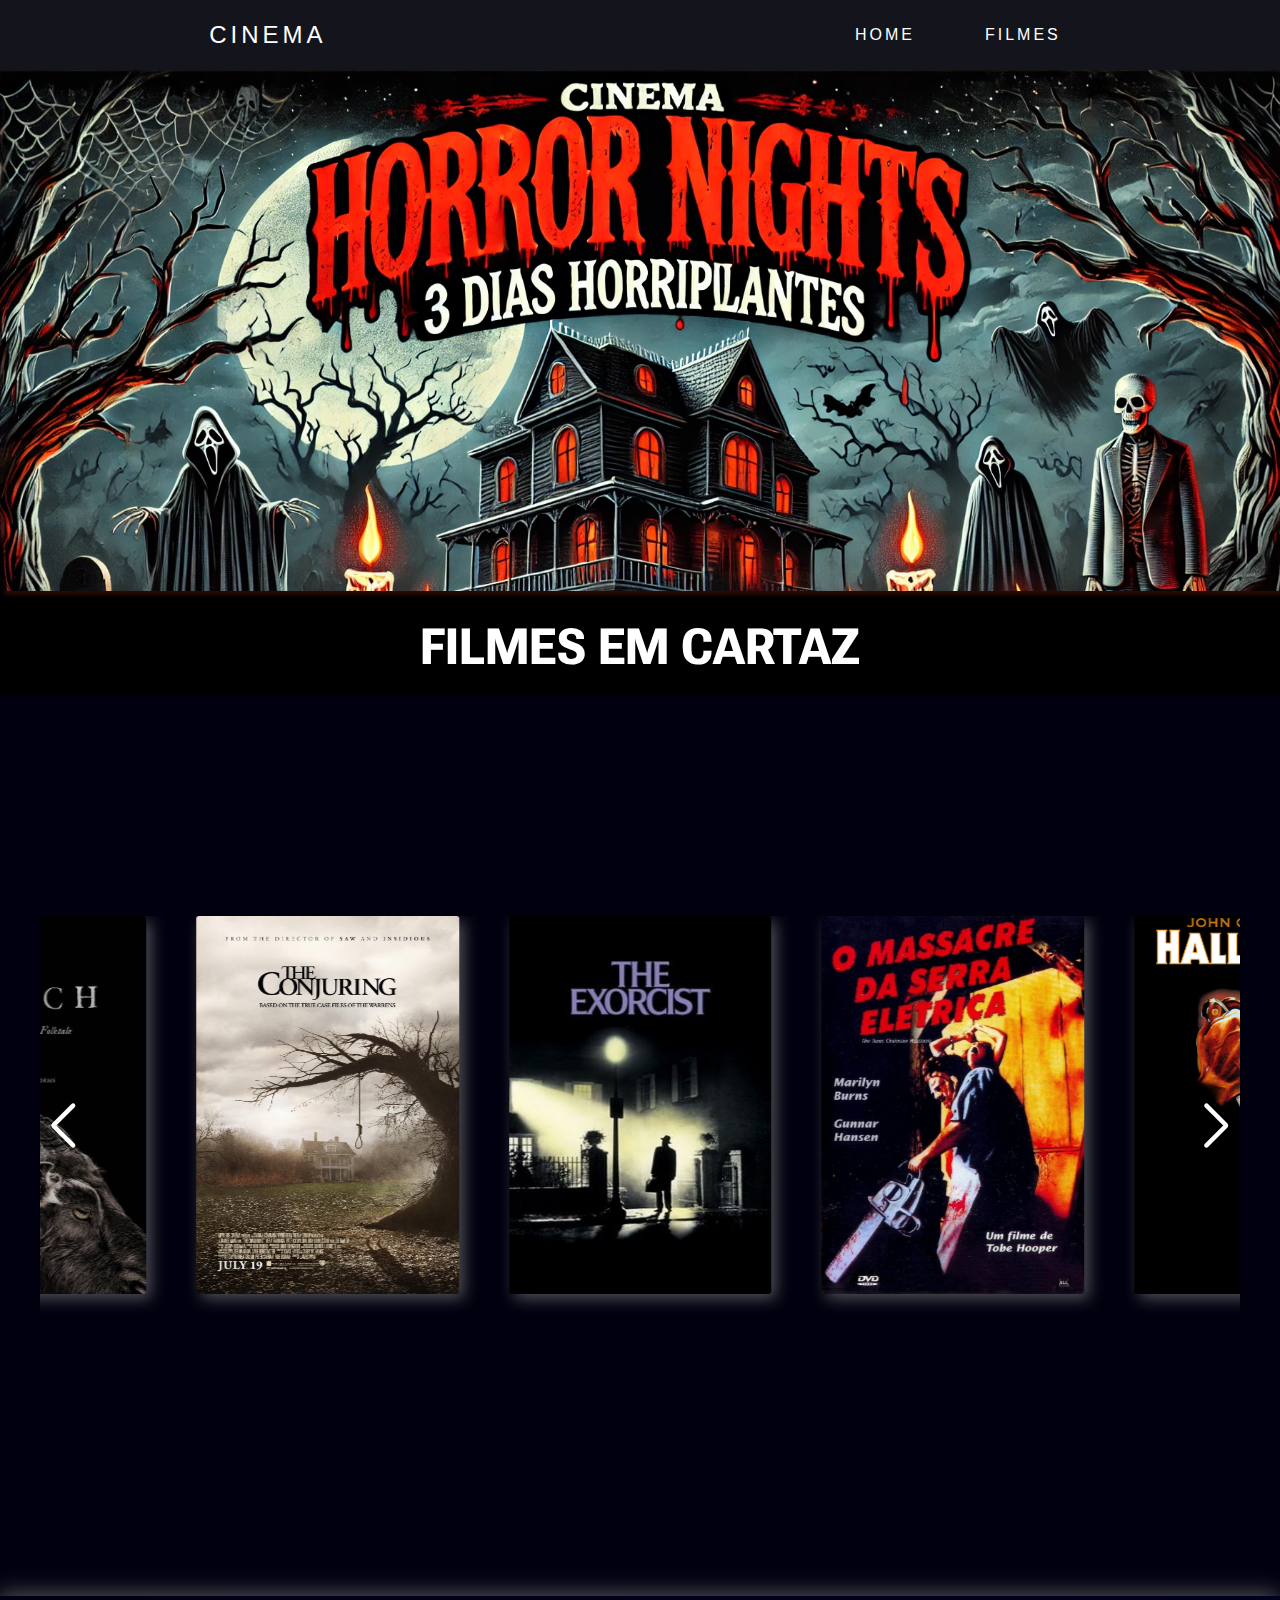
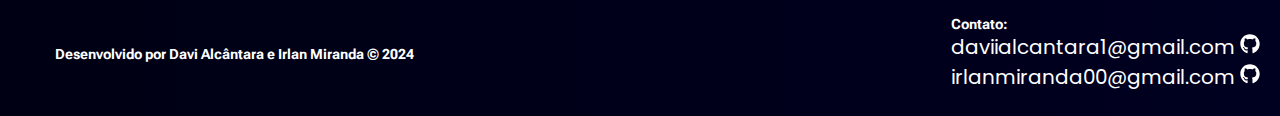
<file: index.html>
<!DOCTYPE html>
<html lang="pt-br">

<head>
    <meta charset="UTF-8">
    <meta name="viewport" content="width=device-width, initial-scale=1.0">
    <link rel="stylesheet" href="style.css">
    <link rel="stylesheet" href="https://cdn.jsdelivr.net/npm/swiper@11/swiper-bundle.min.css" />
    <link rel="shortcut icon" href="assets/movie.png" type="image/x-icon">
    <title>Cinema</title>
</head>

<body>
    <header class="topo">
        <nav>
            <a href="/" class="logo">CINEMA</a>
            <ul class="nav-list">
                <li><li><a href="javascript:void(0)" class="nav-item" onclick="scrollToTop()">HOME</a></li></li>
                <li><a href="javascript:void(0)" class="nav-item" onclick="scrollDown()">FILMES</a></li>
            </ul>
        </nav>
    </header>
    <div class="meu-container">
        <img src="/assets/fundoimg1.jpg" alt="" class="imagem-banner">
    </div>
    <div class="meu-container2" id="filme-scroll">
        <div class="title-1">FILMES EM CARTAZ</div>
    </div>
    <main>
        <div class="swiper" id="swiper-carrousel">

            <div class="swiper-wrapper">
                <div class="swiper-slide">
                    <img class="movies" id="exorcista" src="/assets/imgs/exorcist.jpg" alt="" onclick="selecionarFilme('Exorcista', '/assets/imgs/exorcist.jpg', 'Uma atriz vai gradativamente tomando consciência de que a sua filha de doze anos está tendo um comportamento completamente assustador. Deste modo, ela pede ajuda a um padre, que também é um psiquiatra, e este chega a conclusão de que a garota está possuída pelo demônio. Ele solicita então a ajuda de um segundo sacerdote, especialista em exorcismo, para tentar livrar a menina desta terrível possessão.');">
                </div>
                <div class="swiper-slide">
                        <img class="movies" id="chainsawman" src="/assets/imgs/chainsaw-man.jpg" alt="" onclick="selecionarFilme('Chainsaw-Man', '/assets/imgs/chainsaw-man.jpg', 'No caminho para visitar o túmulo de seu avô, cinco jovens se perdem e mergulham em um pesadelo sem fim quando conhecem uma família de canibais. Os psicopatas atacam os forasteiros utilizando uma variedade de métodos brutais e sádicos.')">
                </div>
                <div class="swiper-slide">
                        <img class="movies" id="halloween" src="/assets/imgs/halloween.jpg" alt="" onclick="selecionarFilme('Halloween', '/assets/imgs/halloween.jpg', 'Em 1963, durante uma noite fria de Halloween, o pequeno Michael Myers, de seis anos, assassina brutalmente sua irmã adolescente, Judith. Ele é condenado e fica detido por 15 anos em uma instituição sob vigilância constante do Dr. Sam Loomis. Em 1978, na véspera de Halloween, Michael rouba um carro e escapa do sanatório Smith`s Grove. Ele retorna à sua pacata cidade natal de Haddonfield, Illinois, onde procura suas próximas vítimas.')">
                </div>
                <div class="swiper-slide">
                    <img class="movies" id="jogosmortais" src="/assets/imgs/jogos-mortais.jpg" alt="" onclick="selecionarFilme('Jogos Mortais', '/assets/imgs/jogos-mortais.jpg', 'Dois homens acordam acorrentados em um banheiro como prisioneiros de um assassino em série que leva suas vítimas a situações limítrofes em um jogo macabro. Para sobreviver, eles terão de desvendar juntos as peças desse quebra-cabeças doentio.')">
                </div>
                <div class="swiper-slide">
                    <img class="movies" id="scream" src="/assets/imgs/scream.jpg" alt="" onclick="selecionarFilme('Scream', '/assets/imgs/scream.jpg', 'Um grupo de jovens enfrenta um assassino mascarado que testa seus conhecimentos sobre filmes de terror. A pequena cidade de Woodsboro nunca mais será a mesma.')">
                </div>
                <div class="swiper-slide">
                    <img class="movies" id="sextafeira13" src="/assets/imgs/sexta-feira13.jpg" alt="" onclick="selecionarFilme('Sexta-feira13', '/assets/imgs/sexta-feira13.jpg', 'A história de um antigo homicídio em Crystal Lake não impede que alguns jovens montem um acampamento de verão no bosque. Moradores supersticiosos advertem sobre o ocorrido, mas os instrutores Jack, Alice, Bill, Marcie e Ned prestam pouca atenção aos mais velhos e acabam sendo perseguidos por um assassino brutal.')">
                </div>
                <div class="swiper-slide">
                    <img class="movies" id="sorria" src="/assets/imgs/sorria.jpg" alt="" onclick="selecionarFilme('Sorria 2', '/assets/imgs/sorria.jpg', 'Skye Riley começa a experimentar eventos cada vez mais aterrorizantes e inexplicáveis. Sobrecarregada pelos horrores crescentes e pelas pressões da fama, ela deve enfrentar seu passado sombrio para recuperar o controle de sua vida.')">
                </div>
                <div class="swiper-slide">
                    <img class="movies" id="witcher" src="/assets/imgs/witcher.jpg" alt="" onclick="selecionarFilme('The Witch', '/assets/imgs/witcher.jpg', 'Em uma fazenda no século 17, uma histeria religiosa toma conta de uma família que acusa a filha mais velha pelo desaparecimento do seu irmão ainda bebê.')">
                </div>
                <div class="swiper-slide">
                    <img class="movies" id="conjuring" src="/assets/imgs/conjuring.jpg" alt="" onclick="selecionarFilme('The Conjuring', '/assets/imgs/conjuring.jpg', 'Os investigadores paranormais Ed e Lorraine Warren trabalham para ajudar a família aterrorizada por uma entidade demoníaca em sua fazenda.')">
                </div>
            </div>
            <div class="swiper-pagination"></div>
            <div class="swiper-button-prev"></div>
            <div class="swiper-button-next"></div>
        </div>
    </main>



    <footer class="footer">
        <div class="footer-p">
            <p>Desenvolvido por Davi Alcântara e Irlan Miranda &copy; 2024</p>
        </div>
        <div class="nav-f">
            <p class="p-contato">Contato:</p>
            <div class="d">
                daviialcantara1@gmail.com
                <a href="https://github.com/davialcantara2004" target="_blank">
                    <img class="git" src="/assets/github1.svg" alt="">
                </a>
            </div>
            <div class="i">
                irlanmiranda00@gmail.com
                <a id="irlan" href="https://github.com/ckzera" target="_blank">
                    <img class="git" src="/assets/github1.svg" alt="">
                </a>
            </div>
        </div>
    </footer>



    <script src="https://cdn.jsdelivr.net/npm/swiper@11/swiper-bundle.min.js"></script>
    <script src="script.js"></script>
</body>

</html>
</file>
<file: style.css>
@import url('https://fonts.googleapis.com/css2?family=Poppins:ital,wght@0,100;0,200;0,300;0,400;0,500;0,600;0,700;0,800;0,900;1,100;1,200;1,300;1,400;1,500;1,600;1,700;1,800;1,900&family=Roboto+Flex:opsz,wght@8..144,100..1000&family=Roboto:ital,wght@0,100;0,300;0,400;0,500;0,700;0,900;1,100;1,300;1,400;1,500;1,700;1,900&display=swap');

* {
    margin: 0;
    padding: 0;
}

body {
    background-color: #ffffff;
    color: black;
    font-family: 'Roboto Flex', sans-serif;
}

nav {
    position: fixed;
    top: 0;
    left: 0;
    right: 0;
    z-index: 1000;
    background-color: #14141d;
    display: flex;
    justify-content: space-around;
    align-items: center;
    font-family: sans-serif;
    height: 70px;
}

a {
    color: #fff;
    text-decoration: none;
    transition: 0.3s;
}

a:hover {
    opacity: 0.7;
    background-color: #09091400;
}

.logo {
    font-size: 24px;
    text-transform: uppercase;
    letter-spacing: 4px;
}

main {
    background-color: #00000f;
    background-size: cover;
    background-position: center center;
    min-height: 100vh;
}

.nav-list {
    list-style: none;
    display: flex;
}

.nav-list li {
    letter-spacing: 3px;
    margin-left: 50px;
}

.nav-item {
    display: flex;
    padding: 0 10px;
    height: 70px;
    align-items: center;
}

.meu-container {
    background-color: #000000;
    display: flex;
}

.imagem-banner {
    position: relative;
    top: 70px;
    width: 100%;
    height: auto;
    object-fit: cover;
    display: flex;
    background-position: top center;
    background-size: cover;
    box-shadow: 4px 4px 4px rgba(255, 81, 0, 0.151);
    margin-bottom: 25px;
}

.nav-transparent {
    background-color: rgba(20, 20, 29, 0.9);
    transition: background-color 0.3s ease;
}

.main {
    font-family: sans-serif;
    height: 100vh;
    display: flex;
    justify-content: center;
    align-items: center;
    background: linear-gradient(to right, #020257, #000020);
}

.ingresso {
    width: 550px;
    height: fit-content;
    border-radius: 15px;
    padding: 15px;
    background: rgb(2, 0, 36);
    background: linear-gradient(90deg, rgba(2, 0, 36, 1) 0%, rgba(0, 108, 199, 1) 50%);
    box-shadow: 0px 25px 50px -12px rgba(0, 0, 0, 0.25);
}

.selecionar-ingresso {
    background: rgba(243, 243, 243);
    display: flex;
    flex-direction: column;
    align-items: center;
    padding: 15px;
    border-radius: 10px;
}

.titulo {
    font-size: 25px;
    font-weight: 500;
    margin-bottom: 30px;
}

.assentos {
    width: 100%;
    display: flex;
    align-items: center;
    flex-direction: column;
    justify-content: center;
}

.status {
    width: 100%;
    display: flex;
    justify-content: space-evenly;
    align-items: center;
}

.cadeira {
    font-size: 14px;
    position: relative;
}

.cadeira::before {
    content: "";
    position: absolute;
    top: 50%;
    left: -16px;
    transform: translate(0, -50%);
    width: 12px;
    height: 12px;
    background-color: white;
    outline: 1px solid rgb(120, 120, 120);
    border-radius: 1px;
}

.cadeira:nth-child(2)::before {
    background-color: #0f0f0f;
    outline: none;
}

.cadeira:nth-child(3)::before {
    background-color: #47a3ff;
    outline: none;
}

.lupa {
    width: 20px;
    height: 20px;
}

.total-assento {
    display: grid;
    grid-template-columns: repeat(10, 1fr);
    grid-gap: 15px;
    margin: 60px 0;
    margin-top: 30px;
    position: relative;
}

.assento {
    width: 20px;
    height: 20px;
    background-color: white;
    border-radius: 3px;
    outline: 1px solid rgb(180, 180, 180);
    cursor: pointer;
}

.total-assento input:checked+label {
    background-color: #47a3ff;
    outline: none;
}

.assento.reservado {
    background-color: rgb(0, 0, 0);
    outline: none;
    cursor: not-allowed;
    pointer-events: none;

}

input {
    display: none;
}

.screentext {
    color: white;
    font-family: sans-serif;
    display: flex;
    width: 300px;
    height: 20px;
    align-items: center;
    justify-content: center;
    background: rgb(151, 151, 151);
    border-radius: 6px;
}

.horarios {
    width: 100%;
    display: flex;
    flex-direction: column;
    align-items: center;
    margin-top: 30px;
}

.datas {
    width: 100%;
    display: flex;
    align-tracks: center;
    justify-content: space-evenly;
}

.datas-item {
    font-weight: 600;
    width: 50px;
    height: 50px;
    background-color: rgb(233, 233, 233);
    display: flex;
    align-items: center;
    justify-content: center;
    flex-direction: column;
    border-radius: 10px;
    cursor: pointer;
}

.dia {
    font-size: 13px;
}

.horas {
    width: 100%;
    display: flex;
    align-items: center;
    justify-content: space-evenly;
    margin-top: 10px;
}

.hora {
    font-size: 14px;
    width: fit-content;
    padding: 7px 14px;
    background-color: rgb(233, 233, 233);
    border-radius: 10px;
    cursor: pointer;
}

.horarios input:checked+label {
    background-color: #47a3ff;
    color: white;
}

.preco {
    width: 100%;
    padding: 10px 20px;
    display: flex;
    align-items: center;
    justify-content: space-between;
}

.total {
    display: flex;
    flex-direction: column;
    align-items: flex-start;
    justify-content: center;
    font-size: 16px;
    font-weight: 600;
}

.total div {
    display: flex;
    gap: 4px;
}

.total span {
    font-size: 12px;
    font-weight: 400;
}

.preco button {
    background-color: rgb(60, 60, 60);
    color: white;
    font-size: 14px;
    padding: 7px 10px;
    border-radius: 10px;
    outline: none;
    cursor: pointer;
    border: none;
}

.swiper {
    display: flex;
    justify-content: center;
    align-items: center;
    flex-direction: column;
    width: 1200px;
    height: 420px;
    top: 220px;
}

.movies {
    background-color: white;
    width: 100%;
    height: 90%;
    border-radius: 3px;
    transition: 0.7s;
    box-shadow: 5px 5px 15px rgba(155, 155, 155, 0.5);
}

.swiper-slide {
    width: 1000px;
    height: 0px;
}

.movies:hover {
    transform: scale(1.05);
}

.footer {
    font-family: poppins, sans-serif;
    color: white;
    display: flex;
    justify-content: center;
    justify-content: space-between;
    box-shadow: -1px -4px 20px 0px rgba(155, 155, 155, 0.5);
    height: 120px;
    width: 100%;
    background: linear-gradient(to right, #000014, #000020);
}

.footer-p {
    display: flex;
    justify-content: flex-start;
    padding: 50px;
}

.git {
    width: 20px;
    height: 20px;
}

.nav-f {
    padding: 20px;
    font-size: 20px;
    display: flex;
    flex-direction: column;
}

.title {
    color: white;
    position: absolute;
    font-size: 40px;
    left: 680px;
    top: 800px;
    font-weight: bold;
}

p {
    font-family: 'Roboto Flex';
    font-weight: bold;
    margin-left: 5px;

}

.conteudo-filme {
    font-family: 'Roboto flex';
    padding: 15px;
    width: 300px;
    height: fit-content;
    background-color: #ffffff;
    background: rgb(2, 0, 36);
    background: rgb(2, 0, 36);
    background: linear-gradient(90deg, rgba(2, 0, 36, 1) 38%, rgba(0, 108, 199, 1) 100%);
    border-radius: 10px;
}

.filme-cartaz {
    color: white;
    display: flex;
    padding: 8px;
    height: fit-content;
}

.chainsaw-man-pag-1 {
    width: 94px;
    height: 130px;
}

.classe-indicativa {
    display: flex;
    width: 20px;
    height: 30px;
}

.sobre-filme {
    padding: 5px;
}

.xd-dublado {
    display: flex;
    align-items: center;
    width: fit-content;
    height: 14px;
    margin: 1px;
    background-color: #000000;
    font-size: 10px;
    color: white;
    padding: 4px;
    border-radius: 3px;
}

.detalhes {
    display: flex;
    justify-content: space-evenly;
    align-items: center;
}

.sinopse {
    margin-top: 200px;
    color: white;
}

.h3-sinopse {
    margin-bottom: 10px;
    margin-left: 6px;
}

.sinopse,
p {
    font-size: 14px;
}

.title-1 {
    display: flex;
    font-size: 50px;
    font-weight: bold;
    text-align: center;
    margin: 20px 0;
    color: #fff;
}

.meu-container2 {
    display: flex;
    width: 100%;
    height: 150px;
    background-color: #000000;
    justify-content: center;
    align-items: flex-end;

}

.movies:hover {
    cursor: pointer;
}

.swiper-button-next:after,
.swiper-button-prev:after {
    font-family: swiper-icons;
    font-size: var(--swiper-navigation-size);
    text-transform: none !important;
    letter-spacing: 0;
    font-weight: bolder;
    font-variant: initial;
    line-height: 1;
    color: rgb(255, 255, 255);
    height: 60px;
    width: 60px;
    align-items: center;
    justify-content: center;
    display: flex;
}

.p-contato {
    margin: 0;
}

html {
    scroll-behavior: smooth;
}
</file>
